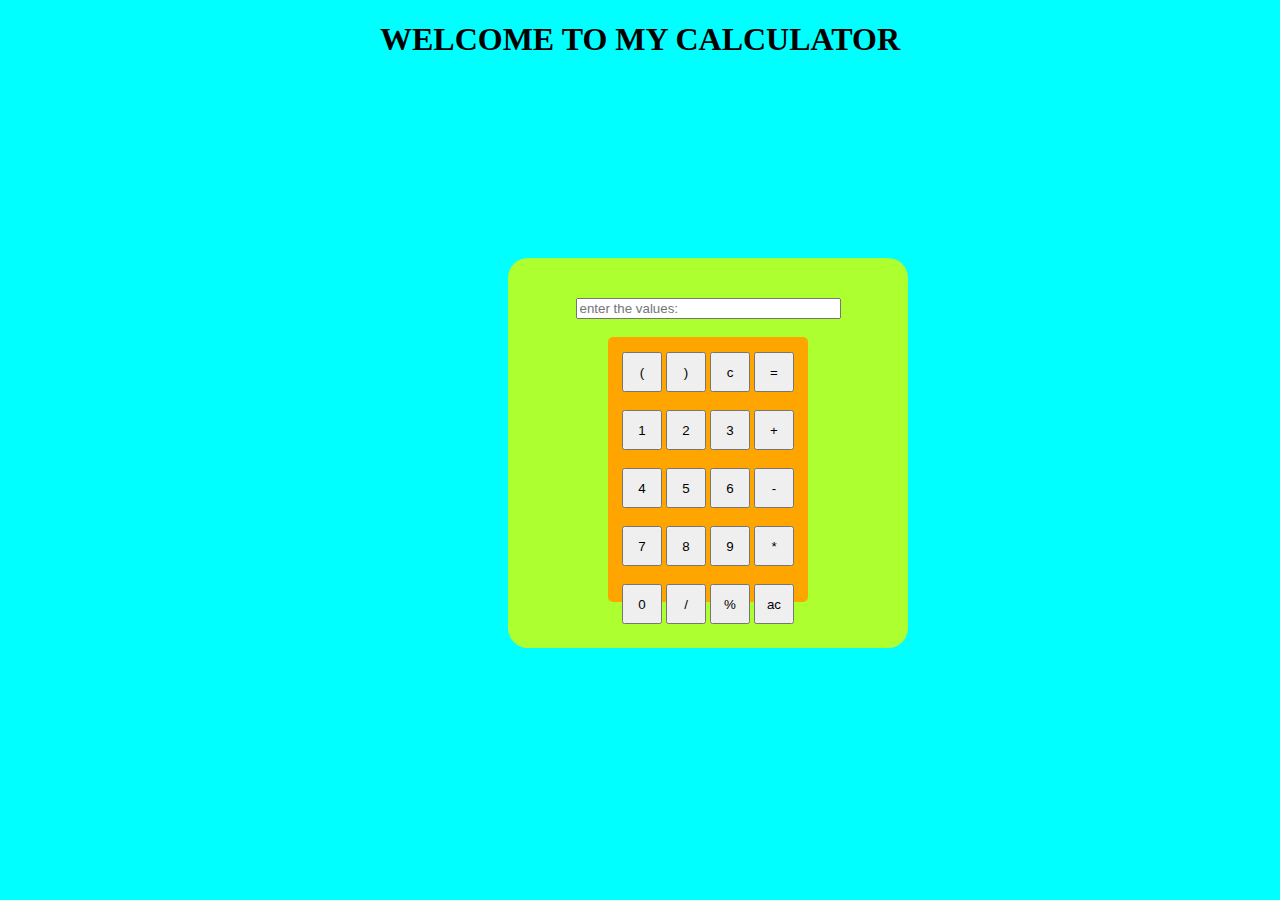
<file: index.html>
<!DOCTYPE html>
<html lang="en">

<head>
    <meta charset="UTF-8">
    <meta http-equiv="X-UA-Compatible" content="IE=edge">
    <meta name="viewport" content="width=device-width, initial-scale=1.0">
    <title>Document</title>
    <link href="charan.css" rel="stylesheet">
</head>

<body>
    <h1>WELCOME TO MY CALCULATOR</h1>
    <div class="cal">
        <input type="textbox" placeholder="enter the values:" size="30px"><br><br>
        <div class="char">
            <div calss="d">
                <button class="ch">(</button>
                <button class="ch">)</button>
                <button class="bs">c</button>
                <button class="eq">=</button>
            </div><br>
            <div class="d">
                <button class="ch">1</button>
                <button class="ch">2</button>
                <button class="ch">3</button>
                <button class="ch">+</button>
            </div><br>
            <div class="d">
                <button class="ch">4</button>
                <button class="ch">5</button>
                <button class="ch">6</button>
                <button class="ch">-</button>
            </div><br>
            <div class="d">
                <button class="ch">7</button>
                <button class="ch">8</button>
                <button class="ch">9</button>
                <button class="ch">*</button>
            </div><br>
            <div class="d">
                <button class="ch">0</button>
                <button class="ch">/</button>
                <button class="ch">%</button>
                <button class="ac">ac</button>
            </div><br>
        </div>
    </div>
    <script src="https://ajax.googleapis.com/ajax/libs/jquery/3.6.1/jquery.min.js"></script>
    <script>
        $(".ch").click(function() {
            $("input").val(
                $("input").val() + $(this).text()
            );
        })
        $(".bs").click(function() {
            let txt = $("input").val();
            if (txt.length) txt = txt.substring(0, txt.length - 1);
            $("input").val(txt);
        })
        $(".ac").click(function() {
            $("input").val("");
        })
        $(".eq").click(function() {
            $("input").val(
                eval(
                    $("input").val()
                )
            )
        })
    </script>
</body>

</html>
</file>
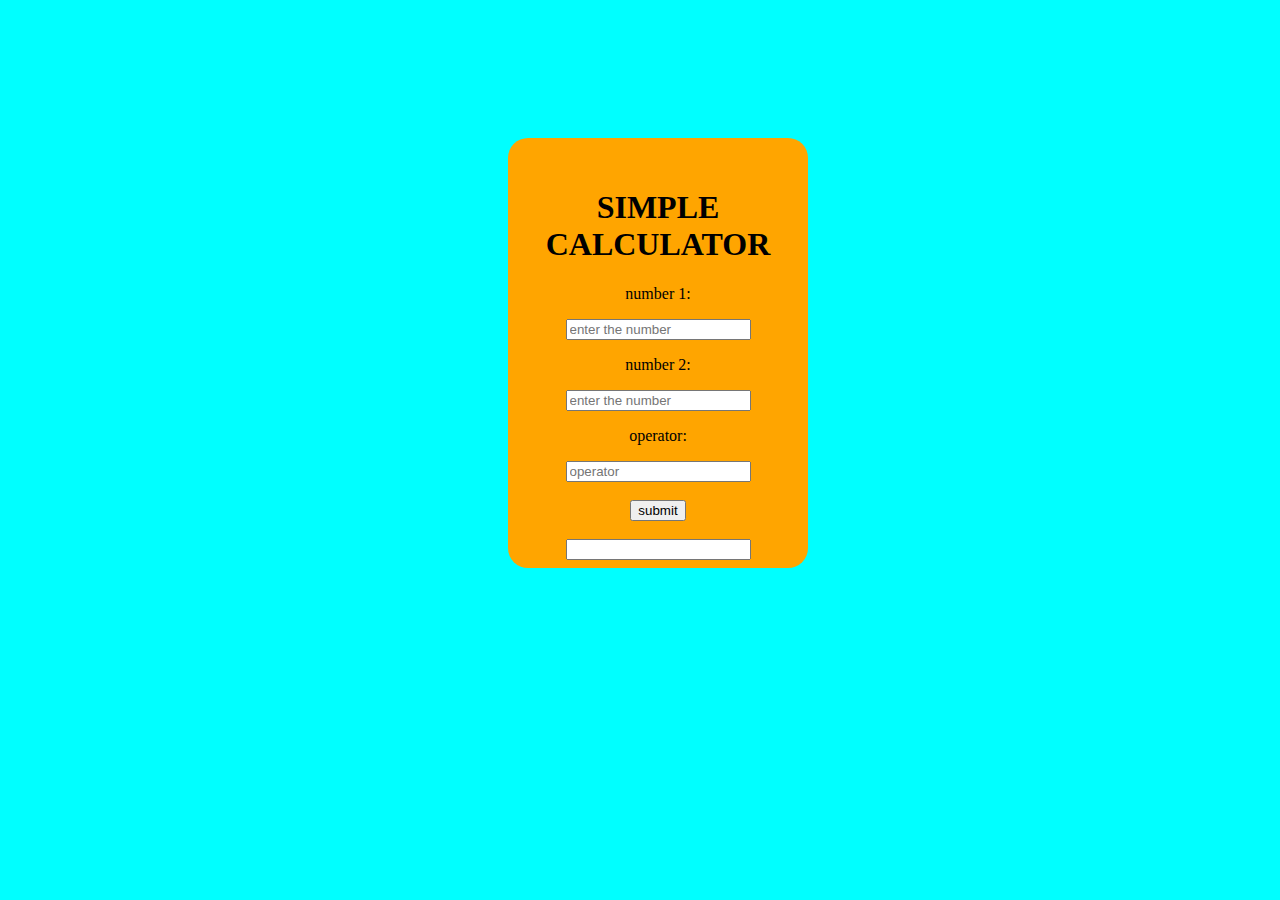
<file: temp.html>
<!DOCTYPE html>
<html lang="en">

<head>
    <meta charset="UTF-8">
    <meta http-equiv="X-UA-Compatible" content="IE=edge">
    <meta name="viewport" content="width=device-width, initial-scale=1.0">
    <title>Document</title>
    <link href="charan.css" rel="stylesheet">
</head>

<body>
    <br>
    <div class="cherry">
        <h1><b>SIMPLE CALCULATOR</b></h1>
        <P>number 1: </P>
        <input type="textbox" placeholder="enter the number" id="n1"><br>
        <p>number 2:</p>
        <input type="textbox" placeholder="enter the number" id="n2"><br>
        <P>operator:</P>
        <input type="textbox" placeholder="operator" id="op"><br><br>
        <button onclick="myfunc(+n1.value,+n2.value,op.value)">submit</button><br><br>
        <input type="textbox" id="display">
    </div><br><br><br>

    <script>
        function myfunc(a, b, oper) {
            let ans = 0;
            if (oper == '+') {
                ans = a + b;
            }
            if (oper == '-') {
                ans = a - b;
            }
            if (oper == '*') {
                ans = a * b;
            }
            if (oper == '/') {
                ans = a / b;
            }
            if (oper == "%") {
                ans = a % b;
            }
            document.getElementById("display").value = ans;
        }
    </script>

</body>

</html>
</file>
<file: charan.css>
body {
    background-color: aqua;
    text-align: center;
    margin-top: 20px;
}

.cherry {
    background-color: orange;
    border-radius: 20px;
    height: 400px;
    width: 300px;
    margin-left: 500px;
    margin-right: 400px;
    margin-top: 100px;
    padding-top: 30px;
    text-align: center;
}

.cal {
    padding-top: 30px;
    background-color: greenyellow;
    border-radius: 20px;
    height: 350px;
    width: 400px;
    margin-left: 500px;
    margin-right: 500px;
    margin-top: 200px;
    padding-top: 40px;
}

.ch,
.ac,
.bs,
.eq {
    display: flexbox;
    justify-content: space-between;
    width: 40px;
    height: 40px;
}

.char {
    display: flexbox;
    background-color: orange;
    justify-content: space-between;
    border-radius: 5px;
    padding-top: 15px;
    height: 250px;
    width: 200px;
    margin-left: 100px;
}
</file>
